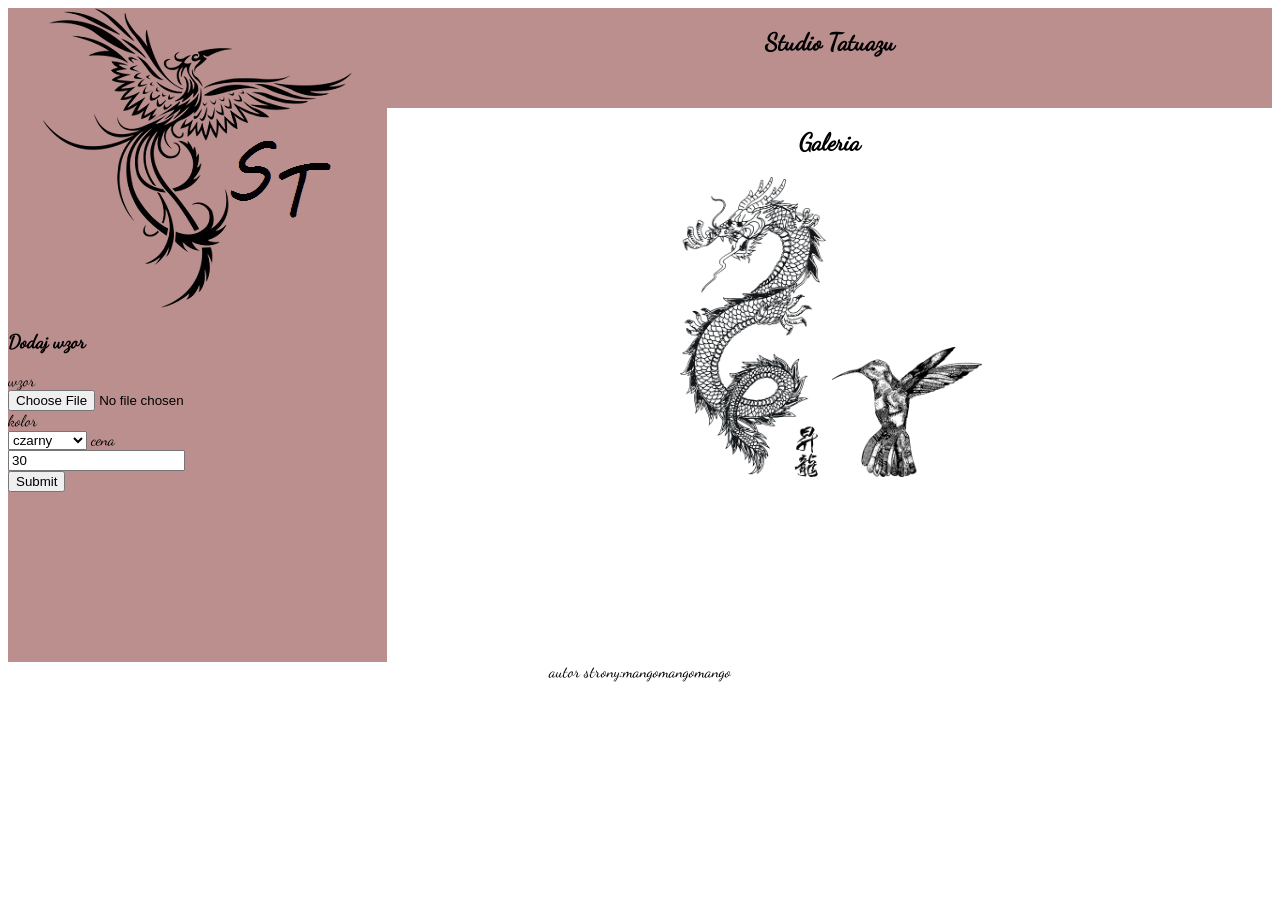
<file: 12 tatuaze/index.html>
<!DOCTYPE html>
<html lang="pl">
<head>
    <meta charset="UTF-8">
    <meta name="viewport" content="width=device-width, initial-scale=1.0">
    <title>tatuaze</title>
    <link rel="stylesheet" href="styl.css">
</head>
<body>
    <header>
        <img src="logo.png" alt="salon">
    </header>
    <nav>
        <h1>Studio Tatuazu</h1>
    </nav>

    <section id="section">
        <h2>Galeria</h2>
        <img src="smok.png" alt="smok.png" class="miniatury">
        <img src="koliber.png" alt="koliber.png" class="miniatury">
    </section>

    <aside>
        <h3>Dodaj wzor</h3>
        <label for="nazwa_pliku">wzor</label><br>
        <input type="file" accept="image/png" name="nazwa_pliku" id="nazwa_pliku"><br>
        <label for="kolor">kolor</label><br>
        <select name="kolor" id="kolor"><br>
            <option value="czarny">czarny</option>
            <option value="czerwony">czerwony</option>
            <option value="zielony"> zielony</option>
            <option value="niebieski">niebieski</option>
        </select>
        <label for="cena">cena</label><br>
        <input type="number" id="cena" value="30"><br>
        <input type="submit" name="dodaj wzor" onclick="main()">
    </aside>
    <footer>
        <p>autor strony:mangomangomango</p>
    </footer>
</body>
<script>
    function main() {
        let path = document.getElementById("nazwa_pliku").value.split("\\")
        let file_name = path[path.length - 1]

        let kolor = document.getElementById("kolor").value
        let cena = document.getElementById("cena").value

        alert("wzor: " + file_name + ", kolor: " + kolor + " w cenie " + cena + " zl")


        var img = document.createElement("img");
        img.src = file_name;
        img.className = "miniatury"
        var src = document.getElementById("section");
        src.appendChild(img);


    }
</script>
</html>
</file>
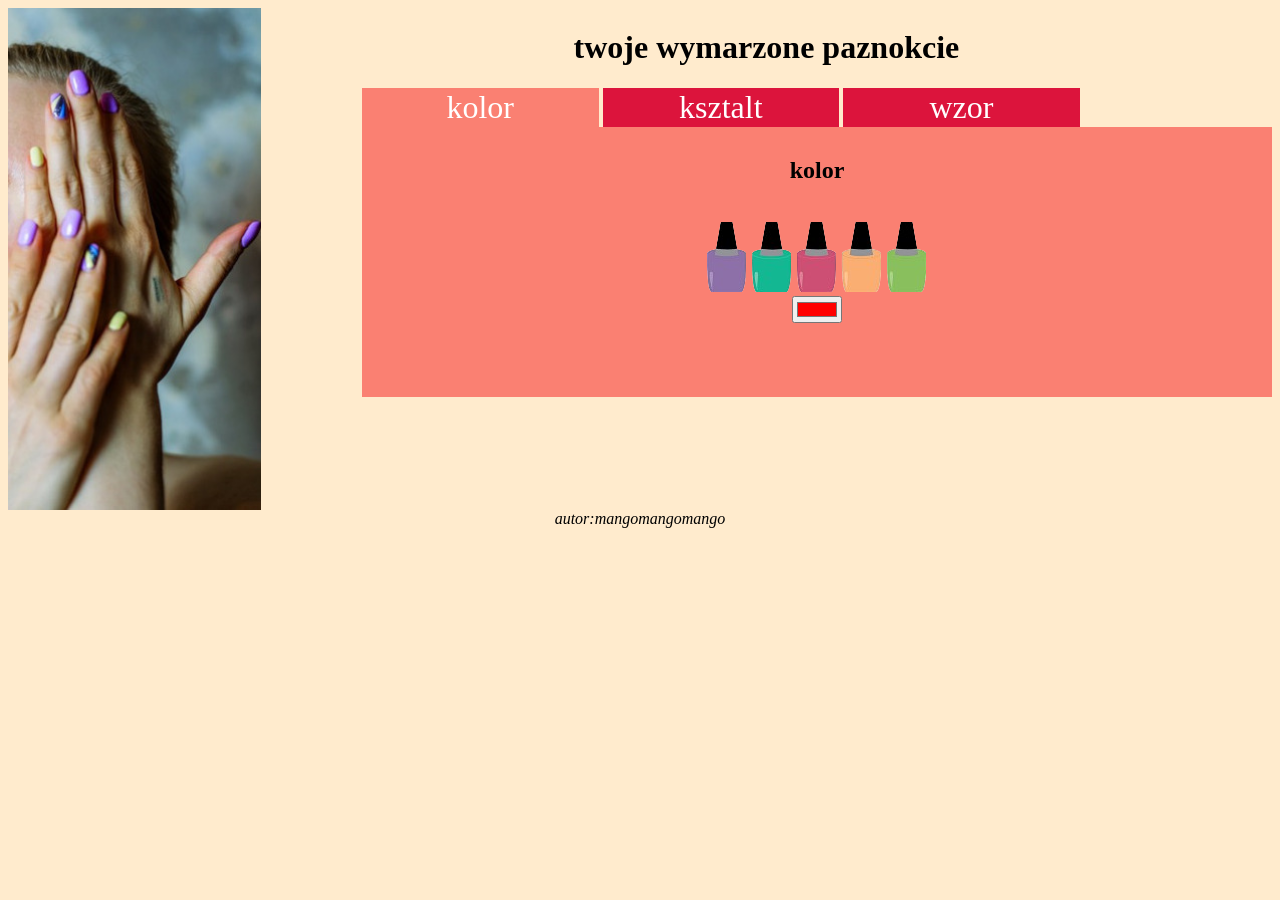
<file: 09 paznokcie/paznokcie.html>
<!DOCTYPE html>
<html lang="pl">
<head>
    <meta charset="UTF-8">
    <meta name="viewport" content="width=device-width, initial-scale=1.0">
    <title>Stylizacja paznokci</title>
    <link rel="stylesheet" href="styl.css">
</head>
<body>
    <aside>
        <img src="manicure.jpg" alt="Stylizacja paznokci">
    </aside>
    <main>
        <header>
            <h1>twoje wymarzone paznokcie</h1>
        </header>
        <nav>
            <button onmouseover="skrypt2(this.id)" id="button1">kolor</button>
            <button onmouseover="skrypt2(this.id)" id="button2">ksztalt</button>
            <button onmouseover="skrypt2(this.id)" id="button3">wzor</button>
        </nav>
        <section id="sekcja1">
            <h2>kolor</h2> <br>
            <img src="kolory.png" alt="kolory paznokci"> <br>
            <input type="color" value="#FF0000" id="kolor">
        </section>
        <section id="sekcja2">
            <h2>ksztalt</h2> <br>
            <img src="ksztalt.png" alt="ksztalty paznokci"> <br>
            <select name="ksztalty" id="">
                <option value="migdal">migdal</option>
                <option value="zaokraglony">zaokraglony</option>
                <option value="kwadratowy">kwadratowy</option>
                <option value="balerina">balerina</option>
                <option value="zaokraglony_kwadrat">zaokraglony kwadrat</option>
            </select>
        </section>
        <section id="sekcja3">
            <h2>wzor</h2> <br>
            <input type="number" min="1" max="10" step="1" id="rozmiar"> <br>
        </section>
    </main>
    <footer>
        <p><em>autor:mangomangomango</em></p>
    </footer>
</body>
<script>
    let check = 0 
    function skrypt2(id = "button1") {
        let button1 = document.getElementById("button1")
        let button2 = document.getElementById("button2")
        let button3 = document.getElementById("button3")
        let sekcja1 = document.getElementById("sekcja1")
        let sekcja2 = document.getElementById("sekcja2")
        let sekcja3 = document.getElementById("sekcja3")


        if (id == "button1") {
            sekcja1.style.display = "block"
            sekcja2.style.display = "none"
            sekcja3.style.display = "none"
            button1.style.backgroundColor  = "salmon"
            button2.style.backgroundColor  = "crimson"
            button3.style.backgroundColor  = "crimson"
        } else if (id == "button2") {
            sekcja1.style.display = "none"
            sekcja2.style.display = "block"
            sekcja3.style.display = "none"
            button1.style.backgroundColor  = "crimson"
            button2.style.backgroundColor  = "salmon"
            button3.style.backgroundColor  = "crimson"
        } else if (id == "button3") {
            sekcja1.style.display = "none"
            sekcja2.style.display = "none"
            sekcja3.style.display = "block"
            button1.style.backgroundColor  = "crimson"
            button2.style.backgroundColor  = "crimson"
            button3.style.backgroundColor  = "salmon"
        }
        if (check == 0) {
            for (num = 1; num <=10; num++) {
                nazwa = num + ".jpg"
                let obraz = document.createElement("img")
                obraz.src = nazwa
                obraz.className = "wzory"
                obraz.title = num
                sekcja3.appendChild(obraz)
            }
            check = 1
        }
        }

</script>
</html>
</file>
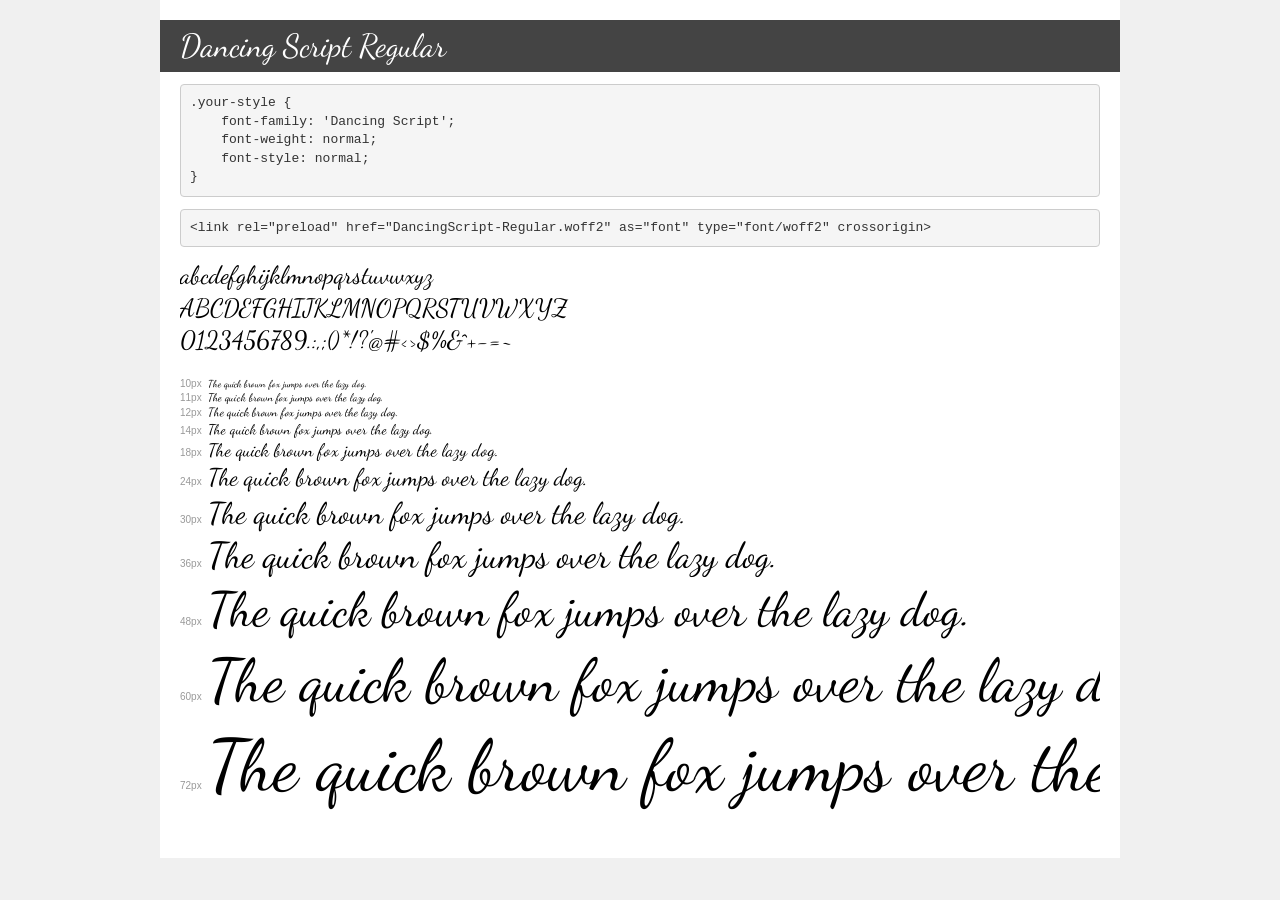
<file: 12 tatuaze/czcionki/demo.html>
<!DOCTYPE html>
<html lang="en">
<head>
    <meta charset="utf-8">
    <meta http-equiv="X-UA-Compatible" content="IE=edge">
    <meta name="viewport" content="width=device-width, initial-scale=1">
    <meta name="robots" content="noindex, noarchive">
    <meta name="format-detection" content="telephone=no">
    <title>Transfonter demo</title>
    <link href="stylesheet.css" rel="stylesheet">
    <style>
        /*
        http://meyerweb.com/eric/tools/css/reset/
        v2.0 | 20110126
        License: none (public domain)
        */
        html, body, div, span, applet, object, iframe,
        h1, h2, h3, h4, h5, h6, p, blockquote, pre,
        a, abbr, acronym, address, big, cite, code,
        del, dfn, em, img, ins, kbd, q, s, samp,
        small, strike, strong, sub, sup, tt, var,
        b, u, i, center,
        dl, dt, dd, ol, ul, li,
        fieldset, form, label, legend,
        table, caption, tbody, tfoot, thead, tr, th, td,
        article, aside, canvas, details, embed,
        figure, figcaption, footer, header, hgroup,
        menu, nav, output, ruby, section, summary,
        time, mark, audio, video {
            margin: 0;
            padding: 0;
            border: 0;
            font-size: 100%;
            font: inherit;
            vertical-align: baseline;
        }
        /* HTML5 display-role reset for older browsers */
        article, aside, details, figcaption, figure,
        footer, header, hgroup, menu, nav, section {
            display: block;
        }
        body {
            line-height: 1;
        }
        ol, ul {
            list-style: none;
        }
        blockquote, q {
            quotes: none;
        }
        blockquote:before, blockquote:after,
        q:before, q:after {
            content: '';
            content: none;
        }
        table {
            border-collapse: collapse;
            border-spacing: 0;
        }
        /* demo styles */
        body {
            background: #f0f0f0;
            color: #000;
        }
        .page {
            background: #fff;
            width: 920px;
            margin: 0 auto;
            padding: 20px 20px 0 20px;
            overflow: hidden;
        }
        .font-container {
            overflow-x: auto;
            overflow-y: hidden;
            margin-bottom: 40px;
            line-height: 1.3;
            white-space: nowrap;
            padding-bottom: 5px;
        }
        h1 {
            position: relative;
            background: #444;
            font-size: 32px;
            color: #fff;
            padding: 10px 20px;
            margin: 0 -20px 12px -20px;
        }
        .letters {
            font-size: 25px;
            margin-bottom: 20px;
        }
        .s10:before {
            content: '10px';
        }
        .s11:before {
            content: '11px';
        }
        .s12:before {
            content: '12px';
        }
        .s14:before {
            content: '14px';
        }
        .s18:before {
            content: '18px';
        }
        .s24:before {
            content: '24px';
        }
        .s30:before {
            content: '30px';
        }
        .s36:before {
            content: '36px';
        }
        .s48:before {
            content: '48px';
        }
        .s60:before {
            content: '60px';
        }
        .s72:before {
            content: '72px';
        }
        .s10:before, .s11:before, .s12:before, .s14:before,
        .s18:before, .s24:before, .s30:before, .s36:before,
        .s48:before, .s60:before, .s72:before {
            font-family: Arial, sans-serif;
            font-size: 10px;
            font-weight: normal;
            font-style: normal;
            color: #999;
            padding-right: 6px;
        }
        pre {
            display: block;
            padding: 9px;
            margin: 0 0 12px;
            font-family: Monaco, Menlo, Consolas, "Courier New", monospace;
            font-size: 13px;
            line-height: 1.428571429;
            color: #333;
            font-weight: normal;
            font-style: normal;
            background-color: #f5f5f5;
            border: 1px solid #ccc;
            overflow-x: auto;
            border-radius: 4px;
        }
        /* responsive */
        @media (max-width: 959px) {
            .page {
                width: auto;
                margin: 0;
            }
        }
    </style>
</head>
<body>
<div class="page">
    <div class="demo">
        <h1 style="font-family: 'Dancing Script'; font-weight: normal; font-style: normal;">Dancing Script Regular</h1>
        <pre title="Usage">.your-style {
    font-family: 'Dancing Script';
    font-weight: normal;
    font-style: normal;
}</pre>
        <pre title="Preload (optional)">
&lt;link rel=&quot;preload&quot; href=&quot;DancingScript-Regular.woff2&quot; as=&quot;font&quot; type=&quot;font/woff2&quot; crossorigin&gt;</pre>
        <div class="font-container" style="font-family: 'Dancing Script'; font-weight: normal; font-style: normal;">
            <p class="letters">
                abcdefghijklmnopqrstuvwxyz<br>
ABCDEFGHIJKLMNOPQRSTUVWXYZ<br>
                0123456789.:,;()*!?'@#&lt;&gt;$%&^+-=~
            </p>
            <p class="s10" style="font-size: 10px;">The quick brown fox jumps over the lazy dog.</p>
            <p class="s11" style="font-size: 11px;">The quick brown fox jumps over the lazy dog.</p>
            <p class="s12" style="font-size: 12px;">The quick brown fox jumps over the lazy dog.</p>
            <p class="s14" style="font-size: 14px;">The quick brown fox jumps over the lazy dog.</p>
            <p class="s18" style="font-size: 18px;">The quick brown fox jumps over the lazy dog.</p>
            <p class="s24" style="font-size: 24px;">The quick brown fox jumps over the lazy dog.</p>
            <p class="s30" style="font-size: 30px;">The quick brown fox jumps over the lazy dog.</p>
            <p class="s36" style="font-size: 36px;">The quick brown fox jumps over the lazy dog.</p>
            <p class="s48" style="font-size: 48px;">The quick brown fox jumps over the lazy dog.</p>
            <p class="s60" style="font-size: 60px;">The quick brown fox jumps over the lazy dog.</p>
            <p class="s72" style="font-size: 72px;">The quick brown fox jumps over the lazy dog.</p>
        </div>
    </div>

</div>
</body>
</html>
</file>
<file: 12 tatuaze/styl.css>
@font-face {
    font-family: 'Dancing Script';
    src: url('czcionki/DancingScript-Regular.woff2') format('woff2'),
        url('czcionki/DancingScript-Regular.woff') format('woff');
    font-weight: normal;
    font-style: normal;
    font-display: swap;
}

body{
    font-family: "Dancing Script";
    text-align: center;
}

header{
    background-color: rosybrown;
    width: 30%;
    float: left;
}

aside {
    text-align: left;
    width: 30%;
    height: 350px;
    float: left;
    background-color: rosybrown;
}

nav {
    background-color: rosybrown;
    width: 70%;
    height: 100px;
    float: left;
}

section {
    width: 70%;
    height: 550px;
    overflow-y: visible;
    float: right;
}

label{
    height: 50px;

}

.miniatury {
    width: 150px;
}

.miniatury:hover {
    background-color: bisque;
    width: 200px;
    transition: width 1s;
}

footer{
    clear: both;
}
</file>
<file: 09 paznokcie/styl.css>
* {
    font-family: "Trebuchet MS";
}

body {
    background-color: blanchedalmond;
    text-align: center;
}

aside {
    width: 20%;
}
main {
    float: right;
    width: 80%;
}

aside img {
    width: 100%;
    float: left;
}

nav {
    text-align: left;
    margin-left: 10%;
}

section {
    background-color: salmon;
    margin-left: 10%;
    padding: 10px;
    height: 250px;
}

#sekcja1 {
    display: block;
}

#sekcja2 {
    display: none;
}

#sekcja3 {
    display: none;
}

button {
    width: 26%;
    color: white;
    border: 0px;
    font-size: 200%;
}

#button1 {
    background-color: salmon;

}

#button2 {
    background-color: crimson;
}

#button3 {
    background-color: crimson;
}

.wzory {
    width: 70px;
    margin: 5px;
    border-radius: 100%;
}

footer {
    clear: both;
    position: relative;
}
</file>
<file: 12 tatuaze/czcionki/stylesheet.css>
@font-face {
    font-family: 'Dancing Script';
    src: url('DancingScript-Regular.woff2') format('woff2'),
        url('DancingScript-Regular.woff') format('woff');
    font-weight: normal;
    font-style: normal;
    font-display: swap;
}

/*add proper URL path if needed*/
</file>
